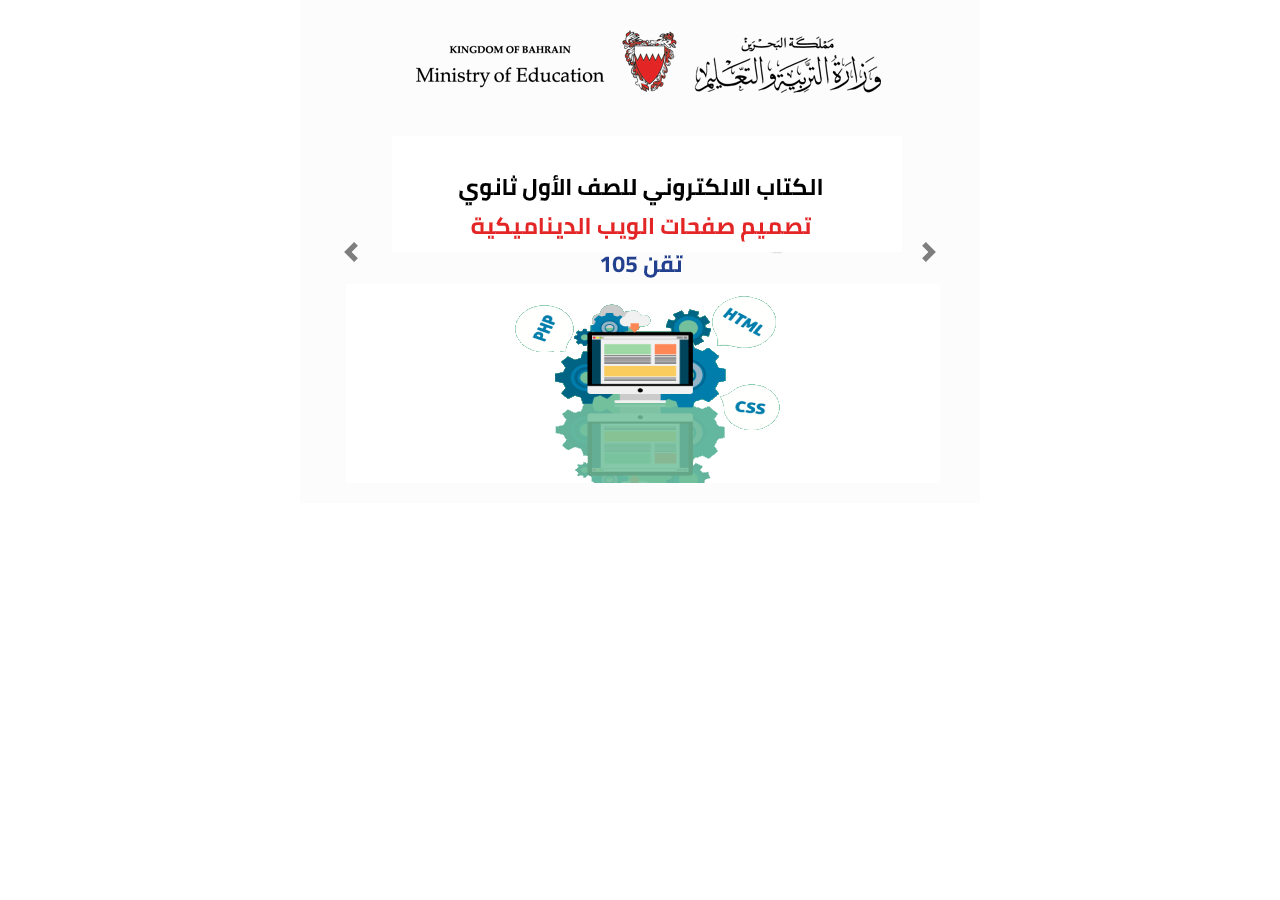
<file: html/carousel.html>
<!DOCTYPE html>
<html lang="ar" dir="rtl">
<head>
  <meta charset="utf-8">
  <meta name="viewport" content="width=device-width, initial-scale=1">
  <meta http-equiv="x-ua-compatible" content="ie=edge">

  <title>الحاسوب</title>

  <!-- Font Awesome Icons -->
  <link rel="stylesheet" href="../css/plugins/font-awesome/css/font-awesome.min.css">
  <!-- Theme style -->
  <link rel="stylesheet" href="../css/adminlte.min.css">
  <!-- bootstrap rtl -->
  <link rel="stylesheet" href="../css/bootstrap-rtl.min.css">
  <!-- template rtl version -->
  <link rel="stylesheet" href="../css/custom-style.css">

</head>
<body class="hold-transition sidebar-mini">
<div>
<div class="wrapper">
    <div class="h-100 row align-items-center">

<div id="carouselExampleControls" style="margin: 0 auto" class="carousel slide" data-ride="carousel">
        <div class="carousel-inner">
          <div class="carousel-item active">
            <img class="img-responsive center-block w-80"  src="../img/img1.png" alt="First slide">
          </div>
          <div class="carousel-item">
            <img class="img-responsive center-block w-80"  src="../img/img2.png" alt="Second slide">
          </div>
          <div class="carousel-item">
            <img class="img-responsive center-block w-80" src="../img/img3.png" alt="Third slide">
          </div>
        </div>
        <a class="carousel-control-prev" href="#carouselExampleControls" role="button" data-slide="prev">
          <span class="carousel-control-prev-icon" aria-hidden="true"></span>
          <span class="sr-only">Previous</span>
        </a>
        <a class="carousel-control-next" href="#carouselExampleControls" role="button" data-slide="next">
          <span class="carousel-control-next-icon" aria-hidden="true"></span>
          <span class="sr-only">Next</span>
        </a>
      </div>
    </div>
    </div>
  </div>
  <!-- jQuery -->
<script src="../js/jquery.min.js"></script>
<!-- Bootstrap 4 -->
<script src="../js/bootstrap.bundle.min.js"></script>
<!-- AdminLTE App -->
<script src="../js/adminlte.min.js"></script>

  </body>
</html>
</file>
<file: css/custom-style.css>
/* ----------------------- */
.sidebar-dark-primary {
    background-color: #e0292d;
}

.brand-image {
     float: right;
}

.nav-sidebar>li.nav-item {
    background-color: #a52225;
    margin-bottom: 2px;
}
a.nav-link>p.ng-binding {
    font-size: 14px;
}
li.nav-item.has-treeview.ng-scope>a.nav-link>p.ng-binding{
    font-size: 16px;
}
ul.nav-sidebar{
    background-color:#fff;
}
.sidebar-dark-primary {
    color: #fff;
}

.card-primary.card-outline {
    border-top: 3px solid #e0292d;
}

.control-sidebar-dark, .control-sidebar-dark:before {
    background:#e0292d;
}

[class*=sidebar-dark] .brand-link {
    color:#fff;
    border-bottom: 1px solid #aaacad;
    margin-bottom: 10px;
}

.carousel-inner > .item > img {
    margin: 0 auto;
  }
  .carousel-control-next,
.carousel-control-prev {
    filter: invert(100%);
}

.main-sidebar{
    width: 350px;
}
@media only screen and (max-width: 600px) {
    .main-sidebar{
        width: 250px;
    }  
}
.div_hover:hover {
    background-color: #ab4b4d;
}
/* .content-wrapper,
.right-side,
.main-footer {
  margin-left: 150px;
}
.main-header > .navbar {
  margin-left: 0;
}
.main-sidebar,
.left-side {
  width: 150px;
} */

/* ----------------------- */

/* ------ */
@font-face {
  font-family: 'DroidArabicKufi';
  font-style: normal;
  font-weight: 400;
  src: url(../fonts/DroidKufi-Regular.eot);
  src: url(../fonts/DroidKufi-Regular.eot?#iefix) format('embedded-opentype'),
       url(../fonts/DroidKufi-Regular.woff2) format('woff2'),
       url(../fonts/DroidKufi-Regular.woff) format('woff'),
       url(../fonts/DroidKufi-Regular.ttf) format('truetype');
}
@font-face {
  font-family: 'DroidArabicKufi';
  font-style: normal;
  font-weight: 700;
  src: url(../fonts/DroidKufi-Bold.eot);
  src: url(../fonts/DroidKufi-Bold.eot?#iefix) format('embedded-opentype'),
       url(../fonts/DroidKufi-Bold.woff2) format('woff2'),
       url(../fonts/DroidKufi-Bold.woff) format('woff'),
       url(../fonts/DroidKufi-Bold.ttf) format('truetype');
}


/*---------------------------------- End of fonts ---------------------------------- */

body {
    font-family: 'DroidArabicKufi', sans-serif !important;
}

.ltr {
    direction:ltr;
}


ul {
    padding-inline-start: 0px;
}

.dropdown-item {
    text-align: right;
}
.dropdown-footer, .dropdown-header {
    text-align: center;
}

.breadcrumb-item+.breadcrumb-item::before {
    padding-left: .5rem;
}


/*------------------------------------ contacts-list ------------------------------------*/

.contacts-list-img {
    float: right;
}

.contacts-list-info {
    margin-right: 45px;
    margin-left: 0;
}


/* sidebar */

.sidebar {
    direction: ltr;
}

.sidebar > div:first-child {
    direction: rtl;
}

.control-sidebar, .control-sidebar:before {
    left: -250px;
    right: auto;
    transition: left .3s ease-in-out;
}

.control-sidebar-slide-open .control-sidebar, .control-sidebar-slide-open .control-sidebar:before {
    left: 0;
    right: auto;
}

.small-box .icon {
    right:auto;
    left:10px;
}

.nav-sidebar .nav-link>p>.right {
    left: 1rem;
    right: auto;
}

.nav-sidebar>.nav-item .nav-icon {
    margin-right: 0;
    margin-left: .2rem;
}

@media (min-width: 992px) {
    .sidebar-mini.sidebar-collapse .content-wrapper, .sidebar-mini.sidebar-collapse .main-footer, .sidebar-mini.sidebar-collapse .main-header {
        margin-right: 4.6rem;
        margin-left: 0;
    }
}

@media (min-width: 992px) {
    .sidebar-mini.sidebar-collapse .content-wrapper, .sidebar-mini.sidebar-collapse .main-footer, .sidebar-mini.sidebar-collapse .main-header {
        margin-left: 0rem !important;
        margin-right: 4.6rem !important;
        z-index:100;
    }

    .sidebar-mini.sidebar-collapse .main-sidebar, .sidebar-mini.sidebar-collapse .main-sidebar:before {
        margin-right: 0;
        width: 4.6rem;
    }
}


@media (min-width: 768px) {
    .content-wrapper, .main-footer, .main-header {
        transition: margin-right .3s ease-in-out;
        margin-right: 350px;
        margin-left : 0;
        z-index: 3000;
    }
}

@media (max-width: 991.98px) {
    .main-sidebar, .main-sidebar:before {
        box-shadow: none!important;
        margin-right: -350px;
        margin-left: 0;
    }

    .content-wrapper, .content-wrapper:before, .main-footer, .main-footer:before, .main-header, .main-header:before {
        margin-right: 0;
    }

    .sidebar-open .main-sidebar, .sidebar-open .main-sidebar:before {
        margin-right: 0;
        z-index: 4000;
    }
}

.sidebar-collapse .main-sidebar, .sidebar-collapse .main-sidebar:before {
    margin-right: -350px;
}

.main-sidebar {
    left: auto;
    right:0;
}

/* Cards */

.card-header>.card-tools {
    right:auto;
    left:1rem;
}

.user-block img {
     float: right;
}

.attachment-block .attachment-img {
    float: right;
}

.attachment-block .attachment-pushed {
    margin-left: 0px;
    margin-right: 110px;
}

.card-comments .card-comment img, .img-lg, .img-md, .img-sm, .user-block.user-block-sm img {
    float: right;
}

.card-comments .comment-text {
    margin-right: 40px;
    margin-left: 0;
}

.card-comments .card-comment img+.img-push, .img-sm+.img-push, .user-block.user-block-sm img+.img-push {
    margin-left: 0px;
    margin-right: 40px;
}

.user-block .comment, .user-block .description, .user-block .username {
    margin-right: 50px;
    margin-left: 0px;
}

.btn-group-vertical {
    align-items: center;
}


/*------------------------- Form ----------------------------*/
.select2-container .select2-search--inline {
    float: right;
}

.select2-container--default .select2-search--inline .select2-search__field {
    text-align: right;
}

/*----------------------- Extra Page ---------------------------*/
.error-page>.headline {
    float: right;
}

.error-page>.error-content {
    margin-right: 190px;
    margin-left: 0;
}

.lockscreen-image {
    left: auto;
    right:-10px;
}

.lockscreen-credentials {
    margin-left: 0px;
    margin-right: 70px;
}

.nav {
    padding-inline-start: 0px !important;
}

/*---------------------------------- Persian Date Picker ---------------------------------- */

.datepicker-plot-area {
    font-family: 'Vazir', sans-serif;
}
</file>
